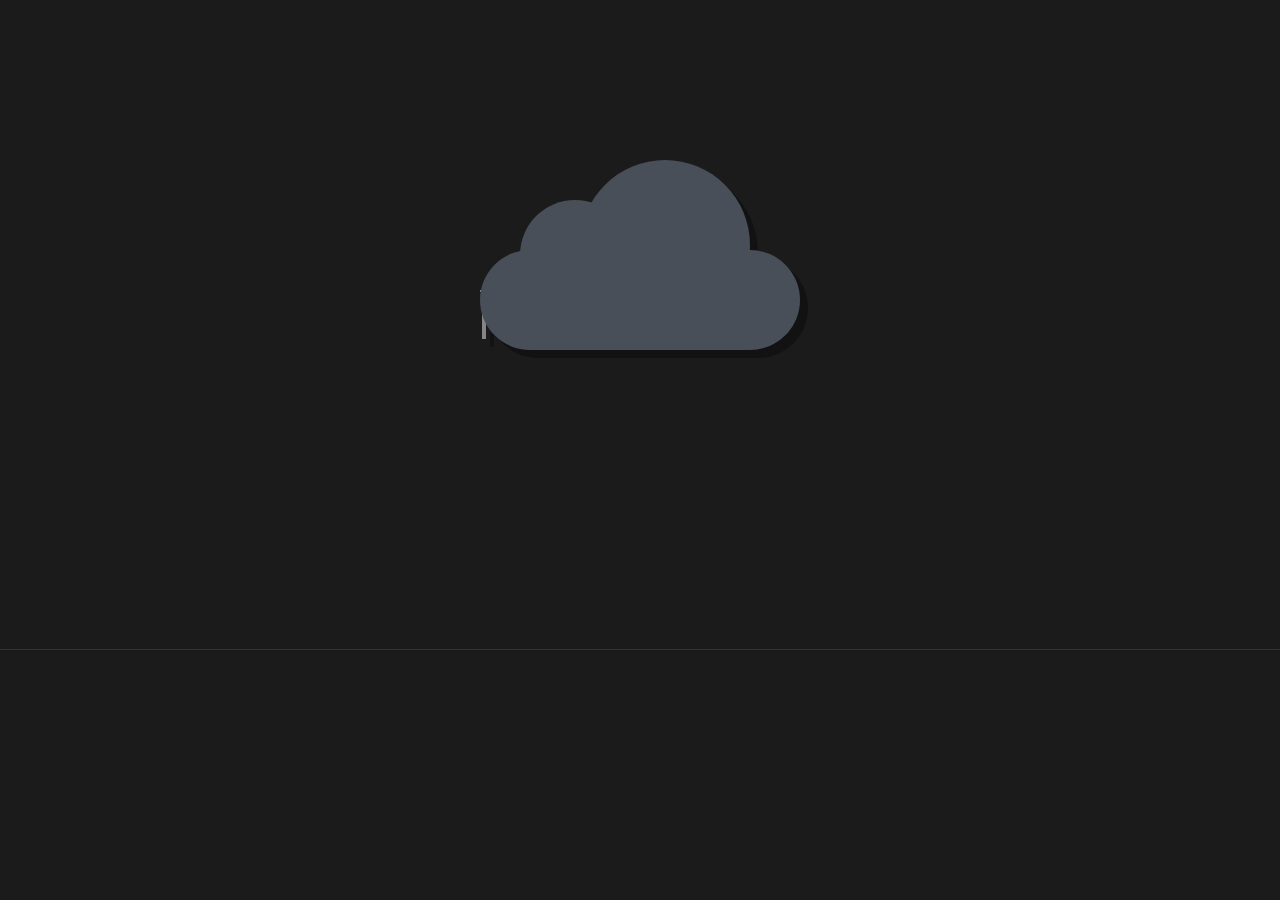
<file: css/index.html>
<!DOCTYPE html>
<html lang="zh-CN">
<head>
    <meta charset="UTF-8">
    <title>云雨动画</title>
    <style type="text/css">
        @import url('https://api.molikai.work/api/v1/file-proxy/https://fonts.googleapis.com/css?family=Poppins:200,300,400,500,600,700,800,900&display=swap');

        * {
            margin: 0;
            padding: 0;
            box-sizing: border-box;
            font-family: 'Poppins', sans-serif;
        }

        body {
            display: flex;
            justify-content: center;
            align-items: center;
            min-height: 100vh;
            background: #1b1b1b;
        }

        .container {
            position: relative;
            height: 400px;
            width: 100%;
            display: flex;
            justify-content: center;
            border-bottom: 1px solid rgba(255, 255, 255, 0.1);
            /* webkit-box-reflect: below 1px linear-gradient(transparent, transparent, transparent, transparent, #0005); */
        }

        .cloud {
            position: relative;
            width: 320px;
            height: 100px;
            /* background: #297275; */
            border-radius: 100px;
            filter: drop-shadow(8px 8px 0 #0005);
            /* animation: animateCloud 12s steps(1) infinite; */
        }

        @keyframes animateCloud {
            0%,
            94%,
            100% {
                filter: drop-shadow(8px 8px 0 #0005) drop-shadow(0 0 0 #fff0) brightness(1);
            }

            95% {
                filter: drop-shadow(8px 8px 0 #0001) drop-shadow(0 0 50px #fff5) brightness(10);
            }
        }

        .cloud::before {
            content: '';
            position: absolute;
            top: -50px;
            left: 40px;
            width: 110px;
            height: 110px;
            border-radius: 50%;
            background: #484f59;
            box-shadow: 90px -10px 0 30px #484f59;
        }

        .cloud::after {
            content: '';
            position: absolute;
            inset: 0;
            background: #484f59;
            /* background: linear-gradient(#484f59, #484f59, #484f59, transparent); */
            border-radius: 100px;
            z-index: 10000;
        }

        .drop {
            position: absolute;
            top: 40px;
            background: #a0a0a0;
            transform-origin: bottom;
            animation: animate 2s linear forwards;
            opacity: 0.8;
        }

        @keyframes animate {
            0% {
                transform: translateY(0) scaleY(1);
            }

            70% {
                transform: translateY(360px) scaleY(1);
            }

            80% {
                transform: translateY(360px) scaleY(0.2);
            }

            100% {
                transform: translateY(360px) scaleY(0) scaleX(15);
            }
        }
    </style>
</head>
<body>
    <div class="container">
        <div class="cloud"></div>
    </div>

    <script>
        function rain() {
            let cloud = document.querySelector('.cloud');
            let e = document.createElement('div');
            let left = Math.floor(Math.random() * 310);
            let width = Math.random() * 5;
            let height = Math.random() * 50;
            let duration = Math.random() * 0.5;

            e.classList.add('drop');
            cloud.appendChild(e);
            e.style.left = left + 'px';
            e.style.width = 0.5 + width + 'px';
            e.style.height = 0.5 + height + 'px';
            e.style.animationDuration = 1 + duration + 's';

            setTimeout(function () {
                cloud.removeChild(e)
            }, 2000)
        }

        setInterval(function () {
            rain()
        }, 20);
    </script>
</body>
</html>
</file>
